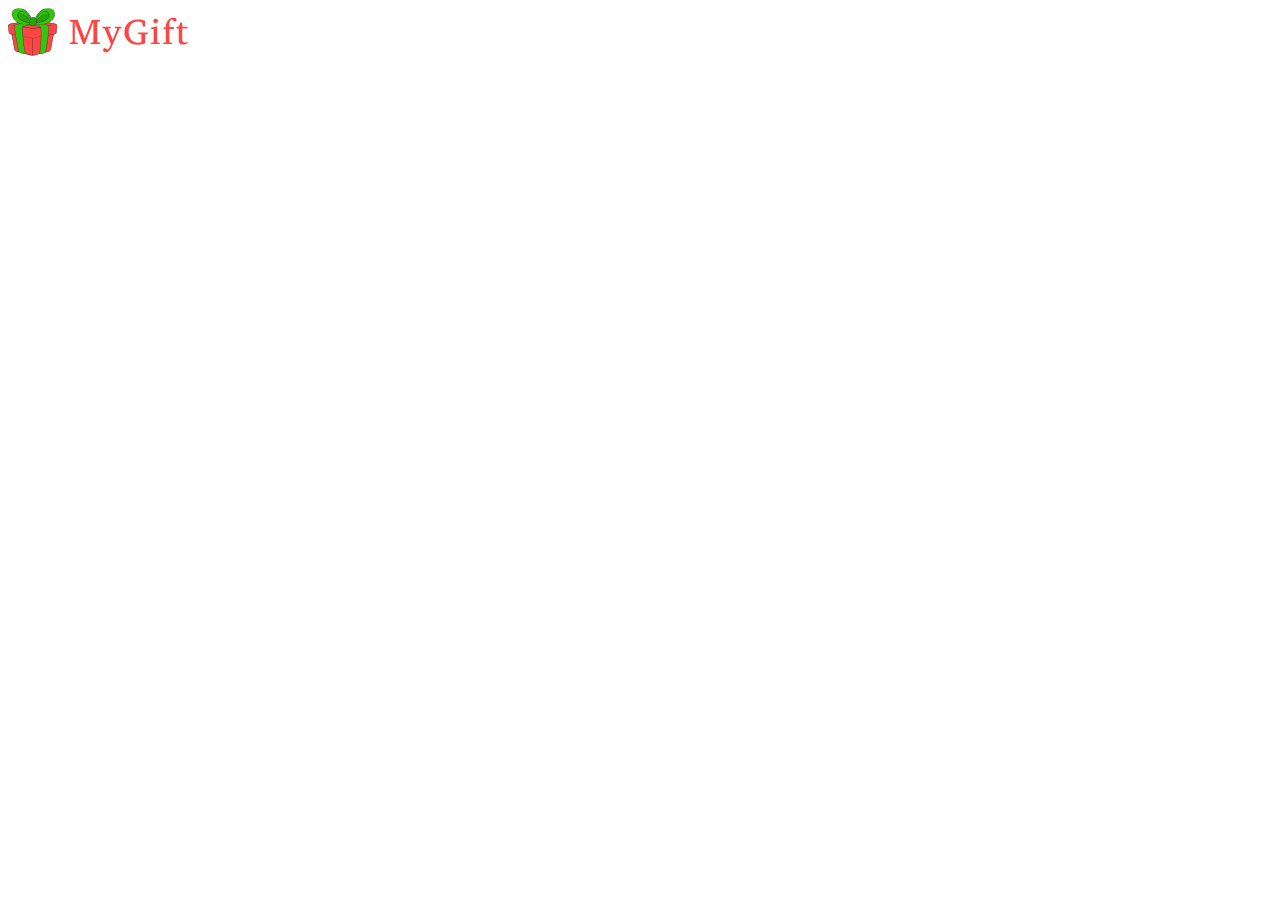
<file: card.html>
<head>
  <meta charset="UTF-8">
  <meta http-equiv="X-UA-Compatible" content="IE=edge">
  <meta name="viewport" content="width=device-width, initial-scale=1.0">
  <title>My gift</title>
  
  <link rel="icon" href="img/Favicon.svg" type="image/svg">
</head>
<body class="body body--congratulation">
  <header class="header">
    <div class="container">
      <img class="header__logo" src="img/logo.svg" alt="logo" width="180" height="48">
    </div>
  </header>

  <section class="congratulation"></section>
</file>
